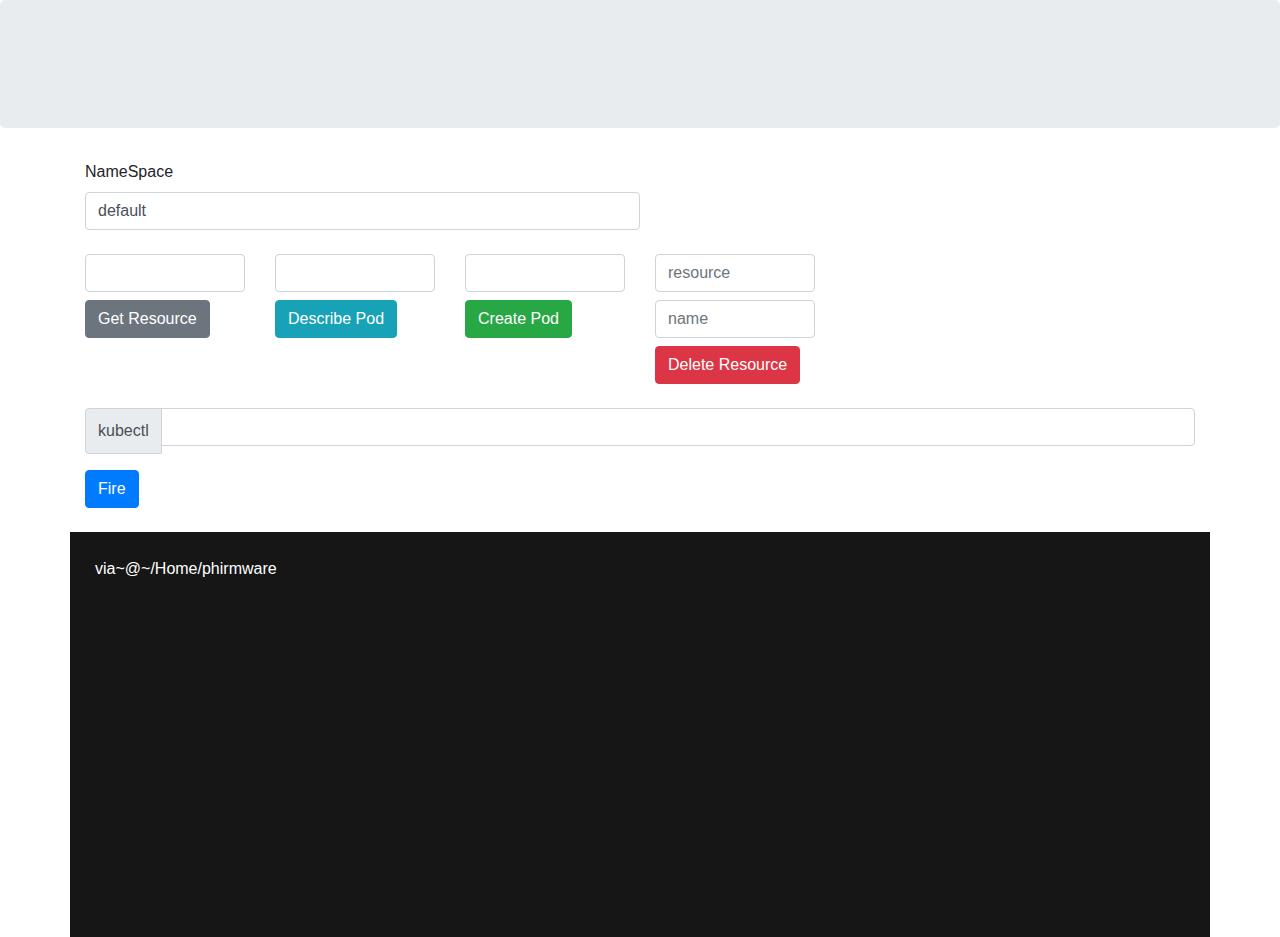
<file: front-end/index.html>
<!DOCTYPE html>
<html lang="en">

<head>
  <meta charset="UTF-8">
  <meta http-equiv="X-UA-Compatible" content="IE=edge">
  <meta name="viewport" content="width=device-width, initial-scale=1.0">
  <link rel="stylesheet" href="https://maxcdn.bootstrapcdn.com/bootstrap/4.5.2/css/bootstrap.min.css">
  <link rel="stylesheet" href="app.css">
  <title>Document</title>
</head>

<body>

  <div class="jumbotron"></div>

  <div class="container">
    <div class="row">
      <div class="col-lg-12 mb-4">
        <label for="namespace">NameSpace</label>
        <input class="form-control" type="text" id="namespace" value="default" style="width: 50%;">
      </div>
      <div class="col-lg-2">
        <input class="form-control mb-2" type="text" id="resource">
        <button class="btn btn-secondary" id="get-pods">Get Resource</button>
      </div>
      <div class="col-lg-2">
        <input class="form-control mb-2" type="text" id="pod-name">
        <button class="btn btn-info" id="describe-pod">Describe Pod</button>
      </div>
      <div class="col-lg-2">
        <input class="form-control mb-2" type="text" id="file-path">
        <button class="btn btn-success" id="create-pod">Create Pod</button>
      </div>
      <div class="col-lg-2">
        <input class="form-control mb-2" type="text" id="object" placeholder="resource">
        <input class="form-control mb-2" type="text" id="name" placeholder="name">
        <button class="btn btn-danger" id="delete-pod">Delete Resource</button>
      </div>
      <br>
      <div class="col-lg-12 mt-4">
        <div class="input-group mb-3">
          <div class="input-group-prepend">
            <span class="input-group-text">kubectl</span>
          </div>
          <input type="text" id="custom" class="form-control mb-2" style="width: 50%;">
        </div>
        <button class="btn btn-primary" id="custom-button">Fire</button>
      </div>
    </div>
  </div>
  <br>
  <div class="container mb-4" style="height: 40vh;">
    <div class="row">
        <div class="col-lg-12" id="terminal-container">
          <p>via~@<span id="username"></span>~<span id="dir">/Home/phirmware</span></p>
          <pre id="terminal"></pre>
        </div>
    </div>
  </div>
  <!-- jQuery library -->
  <script src="https://ajax.googleapis.com/ajax/libs/jquery/3.5.1/jquery.min.js"></script>

  <!-- Popper JS -->
  <script src="https://cdnjs.cloudflare.com/ajax/libs/popper.js/1.16.0/umd/popper.min.js"></script>

  <!-- Latest compiled JavaScript -->
  <script src="https://maxcdn.bootstrapcdn.com/bootstrap/4.5.2/js/bootstrap.min.js"></script>
  <script src="./app.js"></script>
</body>

</html>
</file>
<file: front-end/app.css>
#terminal {
  font-size: 12px;
  /* white-space: pre-wrap; */
}

pre {
  color: white !important;
}

#terminal-container{
  color: white;
  background: rgb(22, 22, 22);
  padding: 25px;
  overflow: auto;
  overflow-x: hidden;
  height: 45vh;
}

#terminal-container::-webkit-scrollbar {
  display: none;
}
</file>
